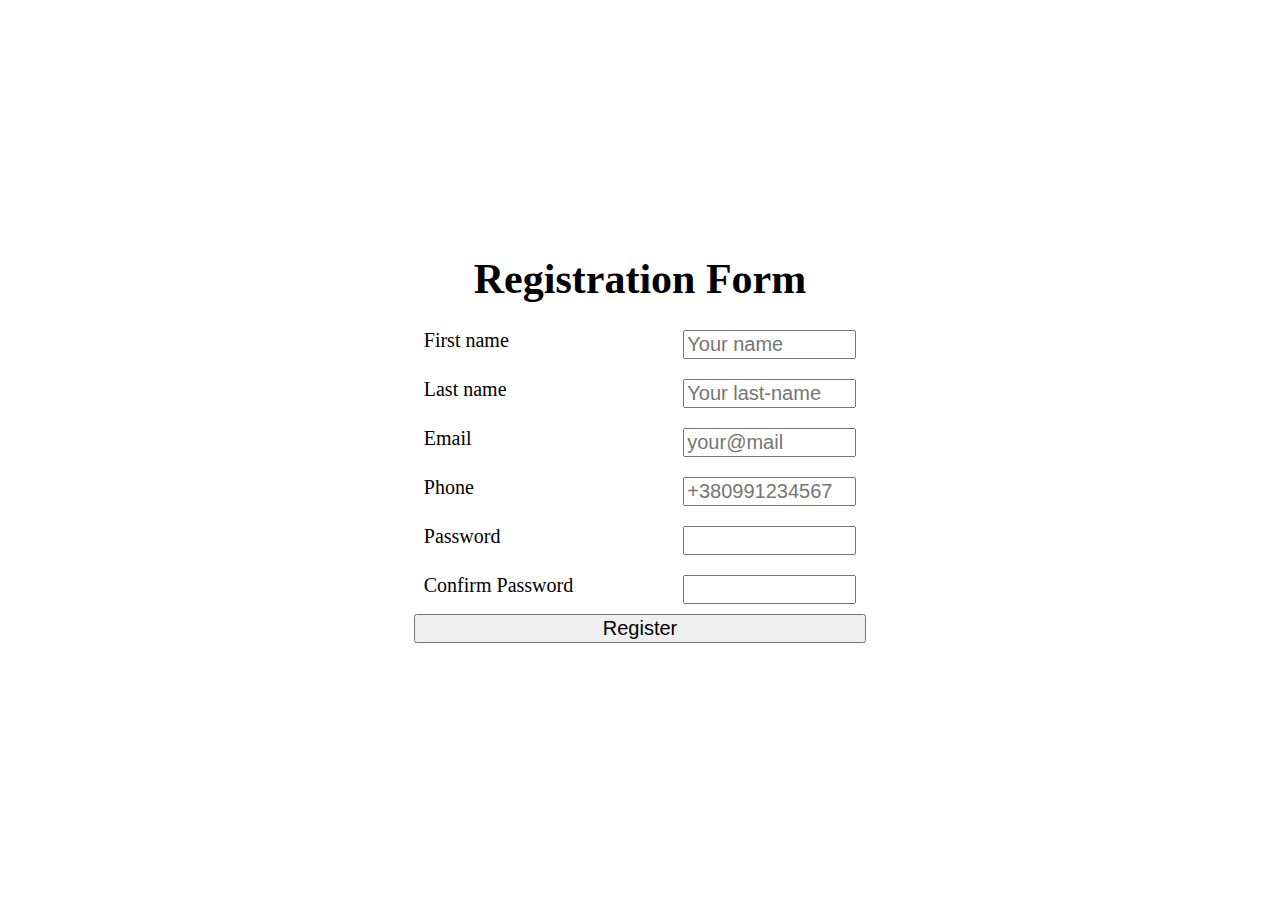
<file: reg-form/index.html>
<!DOCTYPE html>
<html lang="en">
  <head>
    <meta charset="UTF-8" />
    <meta name="viewport" content="width=device-width, initial-scale=1.0" />
    <title>Document</title>
    <link rel="stylesheet" href="./css/reset.css" />
    <link rel="stylesheet" href="./css/style.css" />
    <script defer src="./js/index.js"></script>
  </head>
  <body>
    <main>
      <h1>Registration Form</h1>
      <!-- <form action="">
        <label>
          <span>First name</span>
          <input
            type="text"
            name="first-name"
            placeholder="Your name"
            pattern="[A-Z][a-z]{2,19}(-[A-Z][a-z]{2,19})?"
            autofocus
          />
        </label>
        <label>
          <span>Last name</span>
          <input
            type="text"
            name="last-name"
            placeholder="Your last-name"
            pattern="[A-Z][a-z]{2,19}(-[A-Z][a-z]{2,19})?"
          />
        </label>
        <label>
          <span>Email</span>
          <input type="email" name="email" placeholder="your@mail" required />
        </label>

        <label>
          <span>Phone</span>
          <input
            type="tel"
            name="phone-number"
            placeholder="+380991234567"
            pattern="\+380\d{9}"
            autocomplete
          />
        </label>
        <label>
          <span>Password</span>
          <input
            type="password"
            name="password"
            pattern="(?=.*[A-Z].*)(?=.*[a-z].*)(?=.*\d.*)(?=.*[!@#$%^&*_].*).{8,32}"
          />
        </label>
        <label>
          <span>Confirm Password</span>
          <input
            type="password"
            name="password-confirm"
            pattern="(?=.*[A-Z].*)(?=.*[a-z].*)(?=.*\d.*)(?=.*[!@#$%^&*_].*).{8,32}"
          />
        </label>
        <button type="submit">Register</button>
      </form> -->
      <form action="">
        <label>
          <span>First name</span>
          <input
            type="text"
            name="first-name"
            placeholder="Your name"
            autofocus
          />
        </label>
        <label>
          <span>Last name</span>
          <input type="text" name="last-name" placeholder="Your last-name" />
        </label>
        <label>
          <span>Email</span>
          <input type="email" name="email" placeholder="your@mail" required />
        </label>

        <label>
          <span>Phone</span>
          <input
            type="tel"
            name="phone-number"
            placeholder="+380991234567"
            autocomplete
          />
        </label>
        <label>
          <span>Password</span>
          <input type="password" name="password" />
        </label>
        <label>
          <span>Confirm Password</span>
          <input type="password" name="password-confirm" />
        </label>
        <button type="submit">Register</button>
      </form>
    </main>
  </body>
</html>
</file>
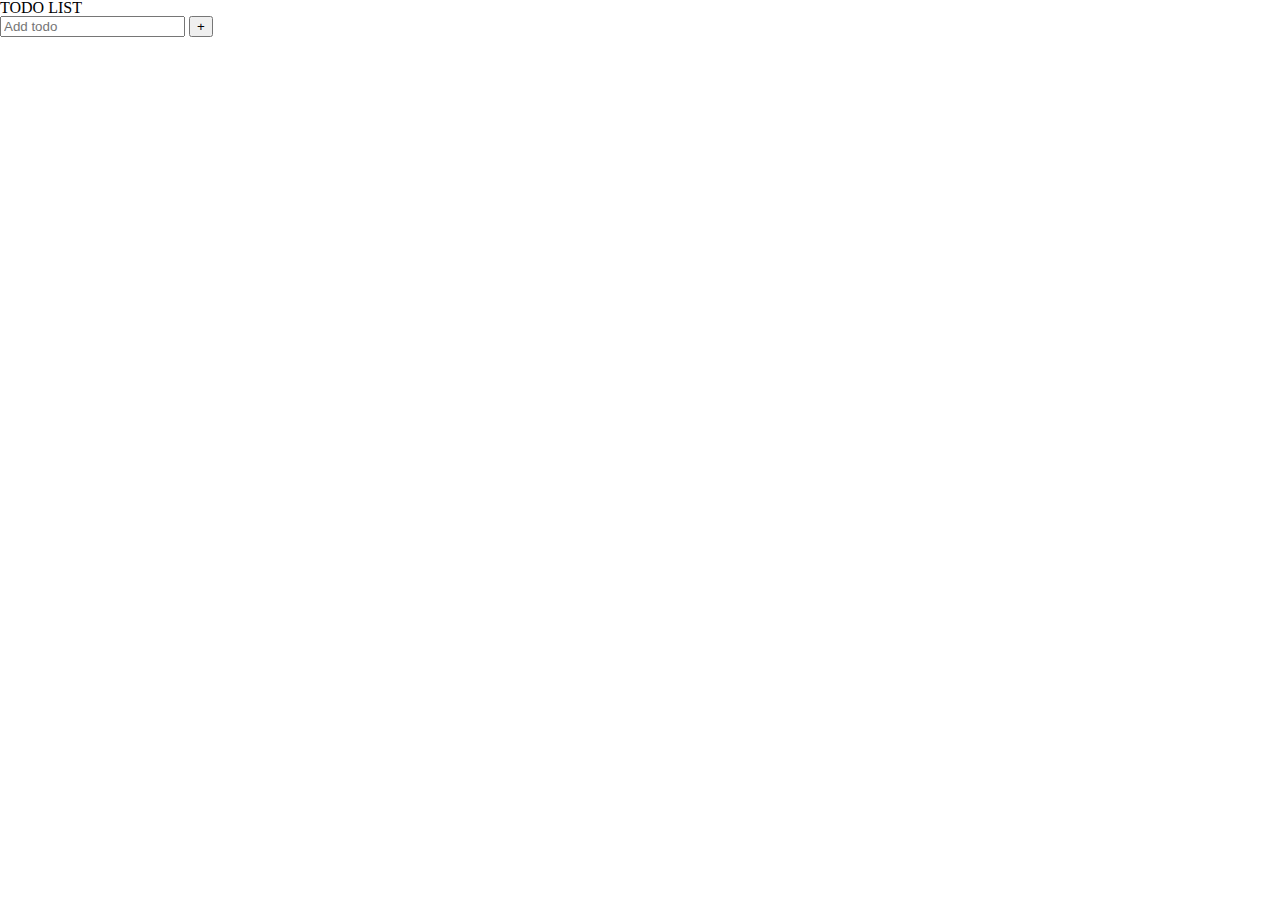
<file: todo-list/index.html>
<!DOCTYPE html>
<html lang="en">
  <head>
    <meta charset="UTF-8" />
    <meta name="viewport" content="width=device-width, initial-scale=1.0" />
    <title>Todo List</title>
    <link rel="stylesheet" href="./css/reset.css" />
    <link rel="stylesheet" href="./css/style.css" />
    <script defer src="./js/index.js"></script>
  </head>
  <body>
    <div class="todoContainer">
      <h2>TODO LIST</h2>
      <form>
        <input type="text" name="todo-item" placeholder="Add todo" autofocus />
        <button type="submit">+</button>
      </form>
      <ul class="todoList"></ul>
    </div>
  </body>
</html>
</file>
<file: reg-form/css/style.css>
* {
  box-sizing: border-box;
  font-size: 20px;
}

body {
  min-height: 100vh;
  display: flex;
  justify-content: center;
  align-items: center;
}

main {
  text-align: center;
}
h1 {
  font-size: 42px;
  font-weight: 700;
  margin-bottom: 20px;
}
form {
  display: flex;
  flex-direction: column;
  min-width: 320px;
  width: 100%;
  max-width: 800px;
}

label {
  width: 100%;
  display: flex;
  gap: 10px;
  justify-content: space-between;
  padding: 10px;
}

input {
  width: 40%;
  outline: none;
}
/* input:valid {
  border: 2px solid green;
}
input:invalid {
  border: 2px solid red;
} */
.valid {
  border: 2px solid green;
}
.invalid {
  border: 2px solid red;
}
</file>
<file: todo-list/css/style.css>
* {
  box-sizing: border-box;
}
input{
    outline: none;
}
.valid {
  background-color: aquamarine;
}

.invalid {
  background-color: lightcoral;
}
</file>
